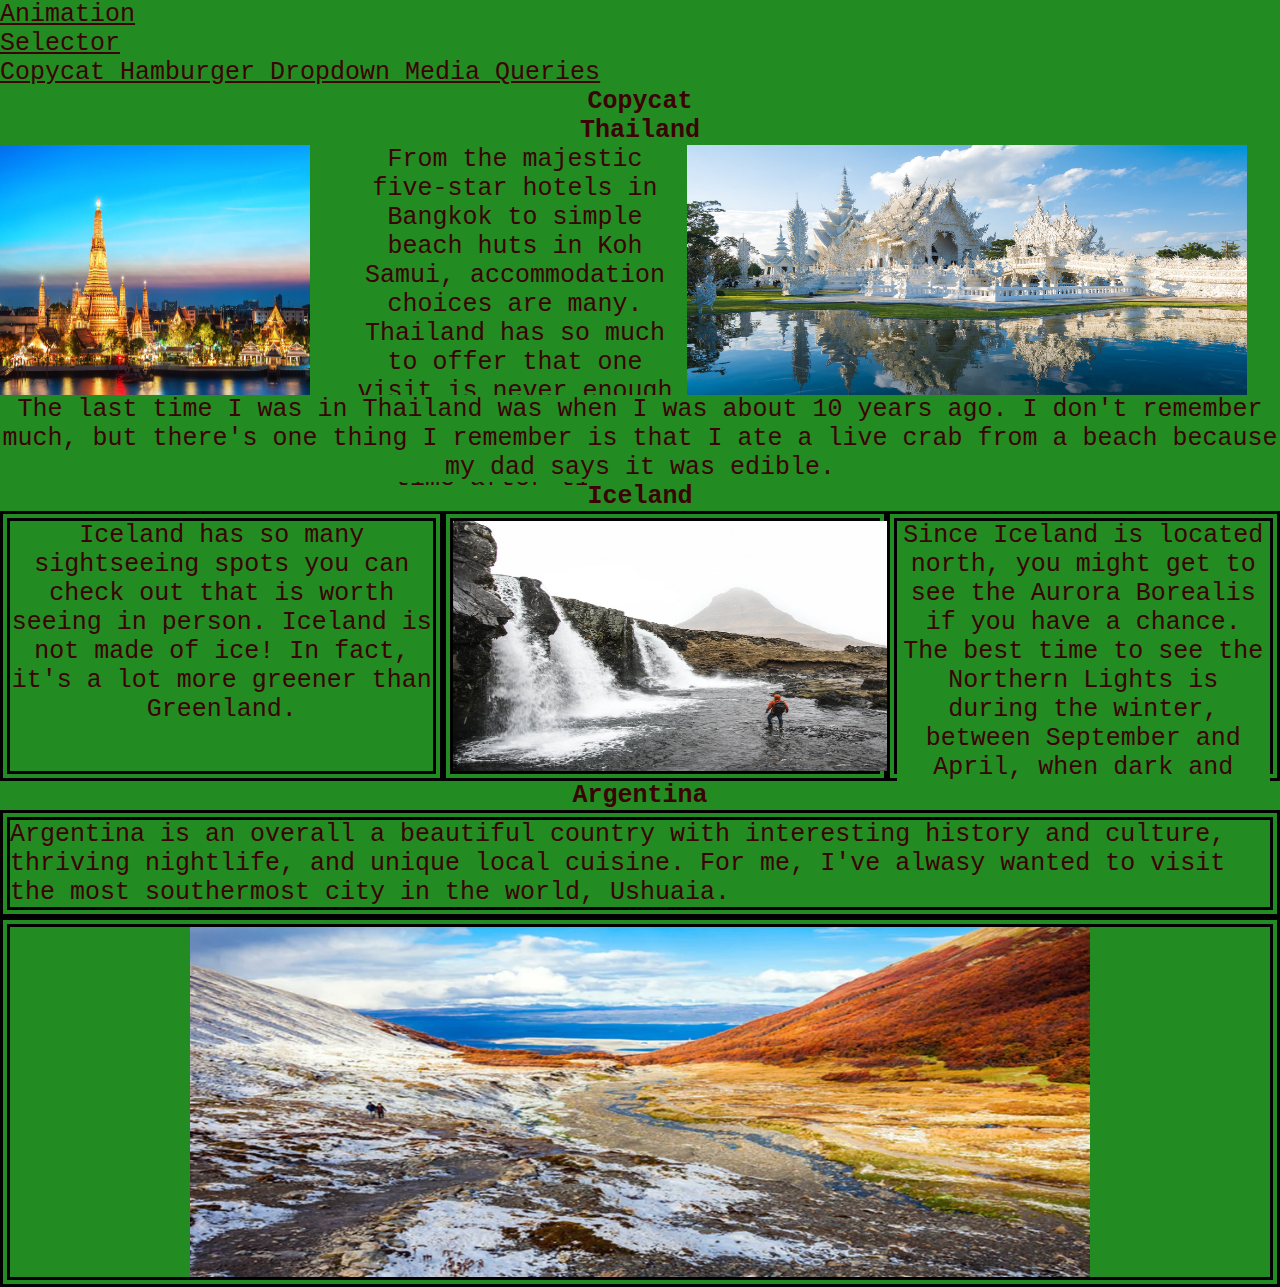
<file: index.html>
<!DOCTYPE html>
<html lang="en">
<head>
    <meta charset="UTF-8">
    <meta http-equiv="X-UA-Compatible" content="IE=edge">
    <meta name="viewport" content="width=device-width, initial-scale=1.0">
    <link rel="stylesheet" href="https://cdn.jsdelivr.net/npm/bootstrap@4.6.0/dist/css/bootstrap.min.css"
    integrity="sha384-B0vP5xmATw1+K9KRQjQERJvTumQW0nPEzvF6L/Z6nronJ3oUOFUFpCjEUQouq2+l" crossorigin="anonymous">
    <script src="https://code.jquery.com/jquery-3.5.1.slim.min.js"
    integrity="sha384-DfXdz2htPH0lsSSs5nCTpuj/zy4C+OGpamoFVy38MVBnE+IbbVYUew+OrCXaRkfj"
    crossorigin="anonymous"></script>
    <script src="https://cdn.jsdelivr.net/npm/bootstrap@4.6.0/dist/js/bootstrap.bundle.min.js"
    integrity="sha384-Piv4xVNRyMGpqkS2by6br4gNJ7DXjqk09RmUpJ8jgGtD7zP9yug3goQfGII0yAns"
    crossorigin="anonymous"></script>
    <link rel="stylesheet" type="text/css" href="style.css">
    <link href="https://cdn.jsdelivr.net/npm/bootstrap@5.1.1/dist/css/bootstrap.min.css" rel="stylesheet" integrity="sha384-F3w7mX95PdgyTmZZMECAngseQB83DfGTowi0iMjiWaeVhAn4FJkqJByhZMI3AhiU" crossorigin="anonymous">
    <title>Travel</title>
      <link rel="stylesheet" href="https://cdn.jsdelivr.net/npm/bootstrap@4.6.0/dist/css/bootstrap.min.css"
        integrity="sha384-B0vP5xmATw1+K9KRQjQERJvTumQW0nPEzvF6L/Z6nronJ3oUOFUFpCjEUQouq2+l" crossorigin="anonymous">
    <script src="https://code.jquery.com/jquery-3.5.1.slim.min.js"
        integrity="sha384-DfXdz2htPH0lsSSs5nCTpuj/zy4C+OGpamoFVy38MVBnE+IbbVYUew+OrCXaRkfj"
        crossorigin="anonymous"></script>
    <script src="https://cdn.jsdelivr.net/npm/bootstrap@4.6.0/dist/js/bootstrap.bundle.min.js"
        integrity="sha384-Piv4xVNRyMGpqkS2by6br4gNJ7DXjqk09RmUpJ8jgGtD7zP9yug3goQfGII0yAns"
        crossorigin="anonymous"></script>
        <style>
            *{
                margin: 0;
                padding: 0;
                font-family: monospace;
                font-size: 25px;
            }
            ul li{
                float: left;
                list-style-type: none;
                opacity: 0.8;
            }
            ul li a{
                border: black solid;
                box-shadow: 15px 8px 16px 15px black;
                margin-right: 5px;
                text-decoration: none;
                width: 120px;
                height: 50px;
                line-height: 50px;
                display: inline-block;
                color: blue;
                text-align: center;
        
            }
            ul li a:hover{
                background-color: silver;
                color: springgreen;
                font-size: 30px;
    
     
            }
            .dropdown li a{
                height: 25px;
                line-height: 25px;
            }
            .dropdown li{
                float: none;
            }
            li .dropdown {
                visibility: hidden;
            }
            li:hover .dropdown{
                visibility: visible;
            }
        </style>
    </head>
    
</head>

</html>
<body>
    
        <nav>
       
    
            <a class="nav" href="animation.html"> Animation </a>
            <br>
            <a class="nav" href="selector.html"> Selector </a>
            <br>
            <a class="nav" href="index.html"> Copycat </a>
            <a class="nav" href="hamburger.html"> Hamburger </a>
            <a class="nav" href="dropdown.html"> Dropdown </a>
            <a class="nav" href="mediaqueries.html"> Media Queries </a>

        </nav>

    </nav>
    <h1> Copycat </h1>
    <h1> Thailand </h1>
    <div class="flexbox-container">
        <div class="flexbox-container container1">
            <div class="flexbox-item flexone">
                <img src="images/banner_5c1bf0c11e162_bangkok-and-island-of-thailand.jpg" height="250" width="310">            
            </div>
        <div class="flexbox-item flextwo">
            <p> From the majestic five-star hotels in Bangkok to simple beach huts in Koh Samui, accommodation choices are many. Thailand has so much to offer that one visit is never enough – you'll want to come back and discover more time after time.</p>
        </div> 
        <div class="flexbox-item flexthree">
            <img src="images/GettyImages-636982952-e1592703310661.jpg" height="250" width="560">
        </div>
    
    <div class="flexbox-container container2">
        <div class="flexbox-item flexfour">
         <p>The last time I was in Thailand was when I was about 10 years ago. I don't remember much, but there's one thing I remember is that I ate a live crab from a beach because my dad says it was edible. </p>
        </div>
    </div>
    <h1> Iceland </h1>
    <div class="flexbox-container container3">
        <div class="felxbox-item flexfive">
            <p> Iceland has so many sightseeing spots you can check out that is worth seeing in person. Iceland is not made of ice! In fact, it's a lot more greener than Greenland. </p>
        </div>
        <div class="flexbox-item flexsix">
            <img src="images/iceland1.jpg" height="250" width="600">
        </div>
        <div class="flexbox-item flexseven">
            <p> Since Iceland is located north, you might get to see the Aurora Borealis if you have a chance. The best time to see the Northern Lights is during the winter, between September and April, when dark and long nights have taken over from the bright summernights in Iceland. I will hopefully go there someday, just once. </p>
        </div>
    </div>
        <div class="flexbox-container container4">
            <h1> Argentina </h1>
            <div class="flexbox-item flexeight">
                <p> Argentina is an overall a beautiful country with interesting history and culture, thriving nightlife, and unique local cuisine. For me, I've alwasy wanted to visit the most southermost city in the world, Ushuaia.    </p>
            </div>
        </div>
        <div class="flexbox-container container5">
            <div class="flexbox-item flexnine">
                <img src="images/b89e9744d5820a5ca35c40f99c990d77fb955235.webp" height="350" width="900">
            </div>
        </div>
    </div>
    
    
</body>
</file>
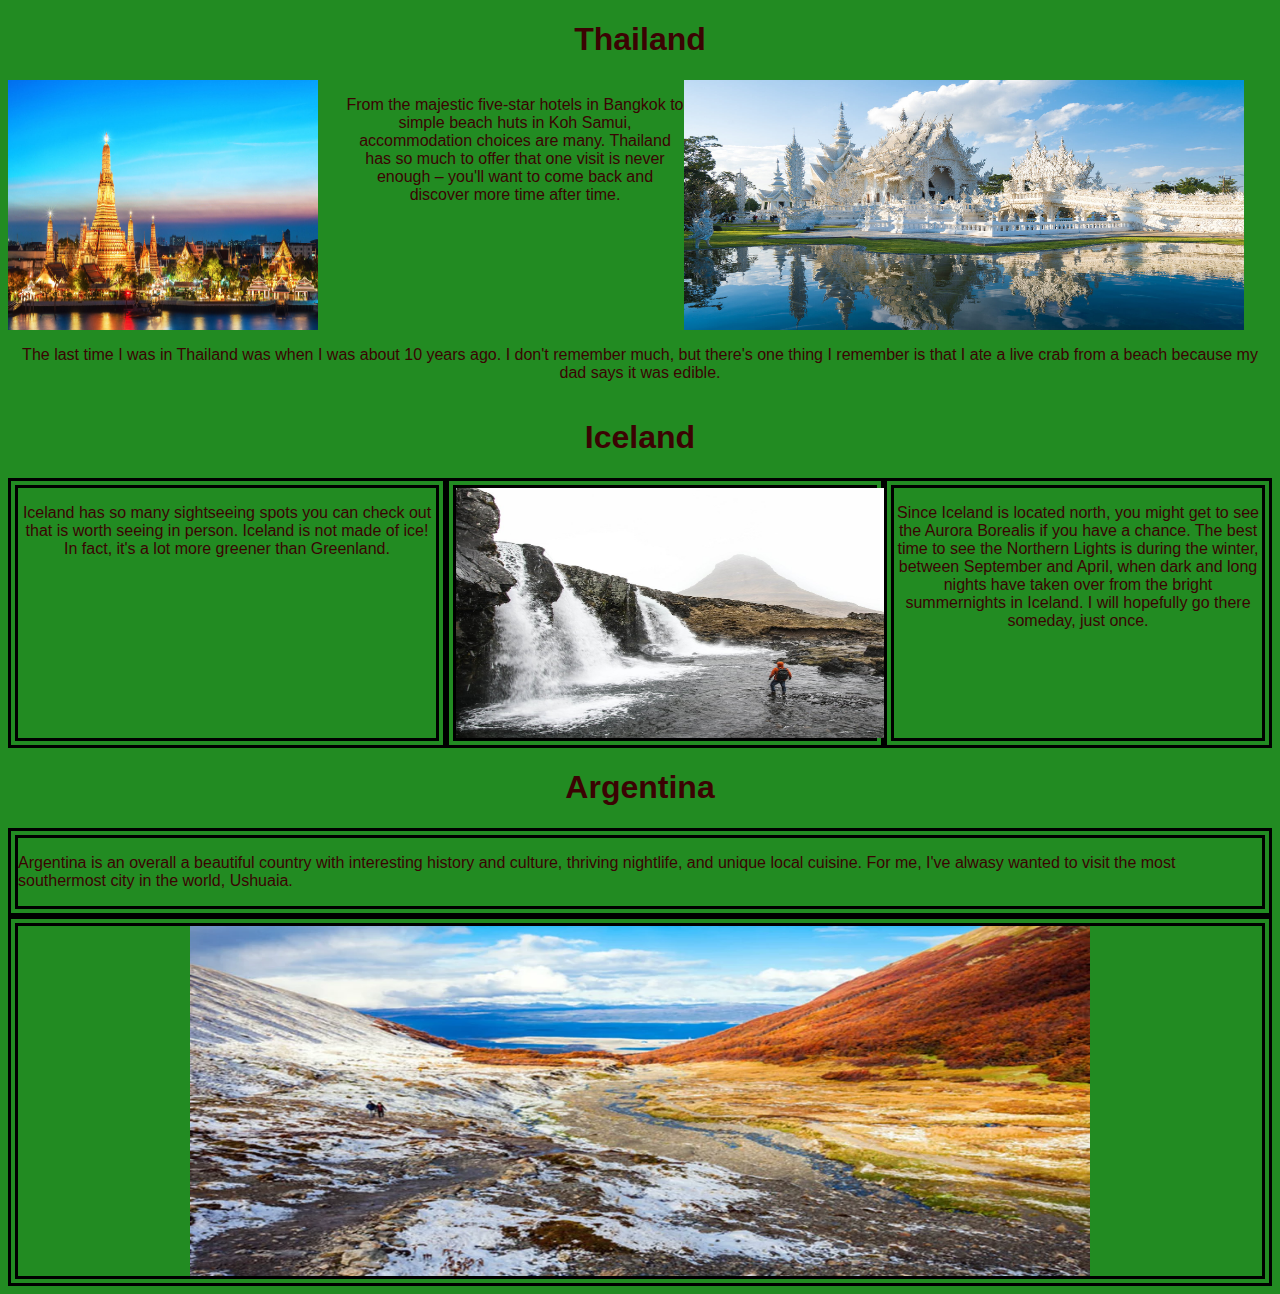
<file: flexbox.html>
<!DOCTYPE html>
<html lang="en">
<head>
    <meta charset="UTF-8">
    <meta http-equiv="X-UA-Compatible" content="IE=edge">
    <meta name="viewport" content="width=device-width, initial-scale=1.0">
    <link rel="stylesheet" type="text/css" href="style.css">
    <link href="https://cdn.jsdelivr.net/npm/bootstrap@5.1.1/dist/css/bootstrap.min.css" rel="stylesheet" integrity="sha384-F3w7mX95PdgyTmZZMECAngseQB83DfGTowi0iMjiWaeVhAn4FJkqJByhZMI3AhiU" crossorigin="anonymous">
    <title>Travel</title>
</head>
<body>
    
</body>
</html>
<body>
    <h1> Thailand </h1>
    <div class="flexbox-container">
        <div class="flexbox-item flexone">
            <img src="images/banner_5c1bf0c11e162_bangkok-and-island-of-thailand.jpg" height="250" width="310">            
        </div>
        <div class="flexbox-item flextwo">
        <p> From the majestic five-star hotels in Bangkok to simple beach huts in Koh Samui, accommodation choices are many. Thailand has so much to offer that one visit is never enough – you'll want to come back and discover more time after time.</p>
        </div> 
        <div class="flexbox-item flexthree">
            <img src="images/GettyImages-636982952-e1592703310661.jpg" height="250" width="560">
        </div>
    </div>
    <div class="flexbox-container container2">
        <div class="flexbox-item flexfour">
         <p>The last time I was in Thailand was when I was about 10 years ago. I don't remember much, but there's one thing I remember is that I ate a live crab from a beach because my dad says it was edible. </p>
        </div>
    </div>
    <h1> Iceland </h1>
    <div class="flexbox-container container3">
        <div class="felxbox-item flexfive">
            <p> Iceland has so many sightseeing spots you can check out that is worth seeing in person. Iceland is not made of ice! In fact, it's a lot more greener than Greenland. </p>
        </div>
        <div class="flexbox-item flexsix">
            <img src="images/iceland1.jpg" height="250" width="600">
        </div>
        <div class="flexbox-item flexseven">
            <p> Since Iceland is located north, you might get to see the Aurora Borealis if you have a chance. The best time to see the Northern Lights is during the winter, between September and April, when dark and long nights have taken over from the bright summernights in Iceland. I will hopefully go there someday, just once. </p>
        </div>
    </div>
    <div class="flexbox-container container4">
        <h1> Argentina </h1>
        <div class="flexbox-item flexeight">
            <p> Argentina is an overall a beautiful country with interesting history and culture, thriving nightlife, and unique local cuisine. For me, I've alwasy wanted to visit the most southermost city in the world, Ushuaia.    </p>
        </div>
    </div>
    <div class="flexbox-container container5">
        <div class="flexbox-item flexnine">
            <img src="images/b89e9744d5820a5ca35c40f99c990d77fb955235.webp" height="350" width="900">
        </div>
    </div>
    </div>
    
    
</body>
</file>
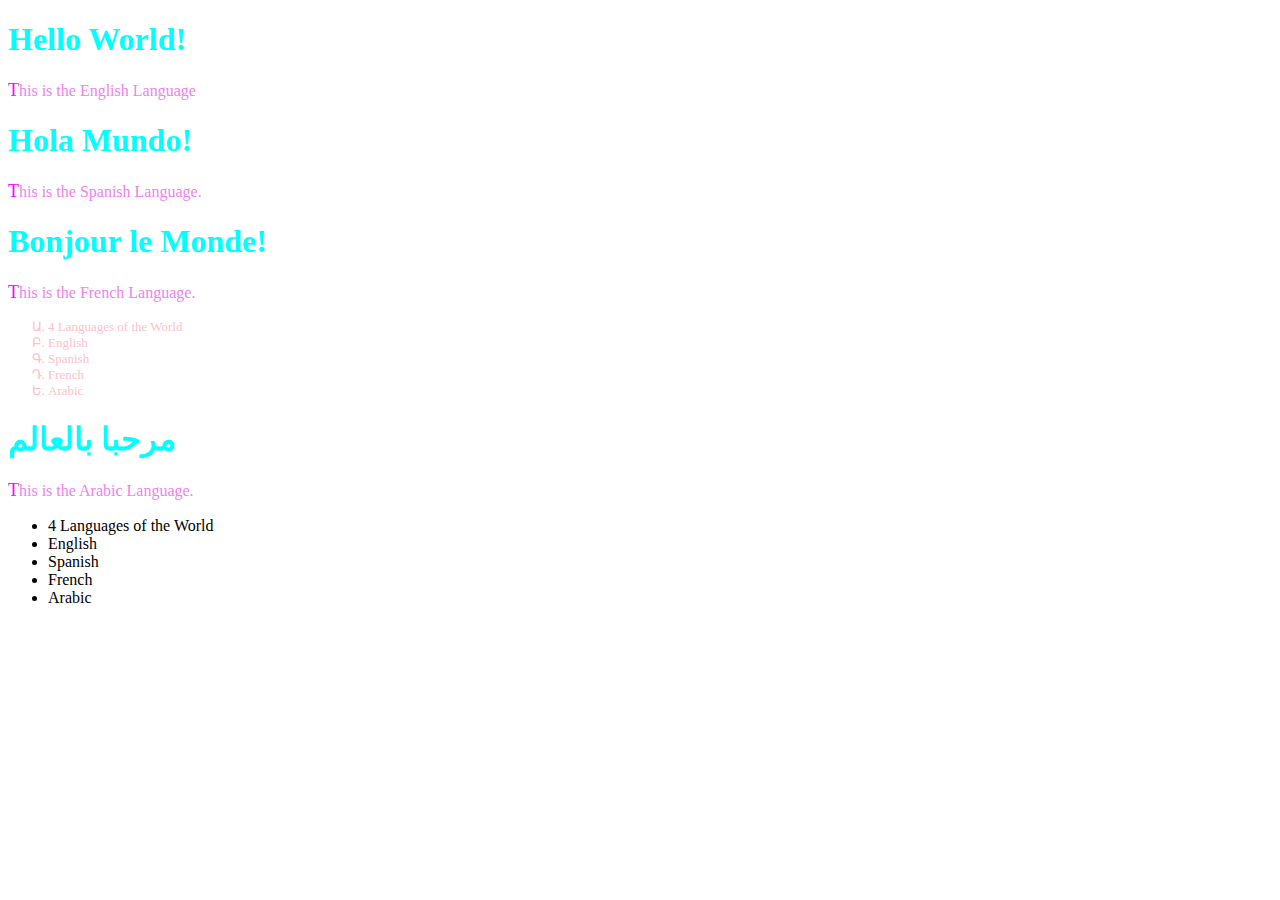
<file: selector.html>
<!DOCTYPE html>
<html lang="en">
<head>
    <meta charset="UTF-8">
    <meta http-equiv="X-UA-Compatible" content="IE=edge">
    <meta name="viewport" content="width=device-width, initial-scale=1.0">
    <title> Selector </title>
</head>
<style>
    h1{
        color:red
    }
    h4, p{
        color:violet
    }
    #world{
        color: blueviolet;
    }
    .section1, h1{
        color:aqua
    }
    .section2 > ul > li{
        color: pink;
        font-size: small;
        list-style-type: armenian;
        transition-property: color, transform;
        transition-duration: 4s;
    }
    p::first-letter{
        color: fuchsia;
        font-size: large;

    }
</style>
<body>
     <div class="section1">
        <h1> Hello World!</h1>
        <p>This is the English Language</p>
    </div>
    <h1>Hola Mundo!</h1>
    <p>This is the Spanish Language.</p>
    <!--make style changes 5 to this div's <p>
            include a transform-->
    <!--make style changes to the <li> in this div
                make seperate style changes to the 
            'spanish' class <li>-->
    <div class="section2">
        <h1>Bonjour le Monde!</h1>
        <p>This is the French Language.</p>
        <ul>
            <li>4 Languages of the World</li>
            <li>English</li>
            <li class="Spanish">Spanish</li>
            <li>French</li>
            <li>Arabic</li>
        </ul>
    </div>
    <!--make style changes to this div's <p> tag and
        <ul> tag. Include an animation on the <li>-->
    <div class="section3">
        <h1>مرحبا بالعالم</h1>
        <p>This is the Arabic Language. </p>
        <ul>
            <li>4 Languages of the World</li>
            <li>English</li>
            <li> Spanish</li>
            <li>French</li>
            <li>Arabic</li>
        </ul>
    </div>
    
</body>
</html>
</file>
<file: style.css>
*{
    color: rgb(59, 3, 3);
    background-color: forestgreen ;
    font-family: 'Lucida Sans', 'Lucida Sans Regular', 'Lucida Grande', 'Lucida Sans Unicode', Geneva, Verdana, sans-serif;
}
h1{
    text-align: center;
}
.flexbox-container{
    display: flex;
    flex-direction: row;
    flex-wrap: wrap;
    justify-content:space-evenly;
    align-content: space-around;
    flex-grow: 2;
    flex-shrink: 1;
}
.flexone{
    height: 250px;
    width: 250px;
    border: rgb(0, 0, 0) 10px;
    justify-content: space-evenly;
    flex-grow: 2;
    flex-shrink: 1;
}
.flextwo{
    height: 250px;
    width: 250px;
    border: rgb(0, 0, 0) 10px;
    text-align: center;
    justify-content: space-between;
    flex-grow: 2;
    flex-shrink: 1;
}
.flexthree{
    height: 250px;
    width: 500px;
    border: rgb(0, 0, 0) 10px;
    justify-content:space-evenly;
    flex-grow: 2;
    flex-shrink: 1;

}
.container2{
    display: flex;
    flex-direction: row;
    flex-wrap: wrap;
    justify-content:space-evenly;
    align-content: space-around;
    flex-grow: 2;
    flex-shrink: 1;
}
.flexfour{
    border: rgb(0, 0, 0) 10px;
    justify-content:space-evenly;
    text-align: center;
    flex-grow: 2;
    flex-shrink: 1;
}
.container3{
    display: flex;
    flex-direction: row;
    flex-wrap: wrap;
    justify-content:space-evenly;
    align-content: space-around;
    flex-grow: 2;
    flex-shrink: 1;
}
.flexfive{
    height: 250px;
    width: 400px;
    border: double rgb(0, 0, 0) 10px;
    justify-content:space-evenly;
    text-align: center;
    flex-grow: 2;
    flex-shrink: 1;
}
.flexsix{
    
    height: 250px;
    width: 400px;
    border: double rgb(0, 0, 0) 10px;
    justify-content:space-around;
    text-align: center;
    flex-grow: 2;
    flex-shrink: 1;
}
.flexseven{
    height: 250px;
    width: 350px;
    border: double rgb(0, 0, 0) 10px;
    justify-content:space-around;
    text-align: center;
    flex-grow: 2;
    flex-shrink: 1;
}
.container4{
    display: flex;
    flex-direction: row;
    flex-wrap: wrap;
    justify-content:space-evenly;
    align-content: space-around;
    flex-grow: 2;
    flex-shrink: 1;
}
.flexeight{
    display: flex;
    flex-direction: row;
    flex-wrap: wrap;
    justify-content:space-evenly;
    align-content: space-around;
    flex-grow: 2;
    flex-shrink: 1;
    border: double rgb(0, 0, 0) 10px;
}
.container5{
    display: flex;
    flex-direction: row;
    flex-wrap: wrap;
    justify-content:space-evenly;
    align-content: space-around;
    flex-grow: 2;
    flex-shrink: 1;
}
.flexnine{
    display: flex;
    flex-direction: row;
    flex-wrap: wrap;
    justify-content:space-evenly;
    align-content: space-around;
    flex-grow: 2;
    flex-shrink: 1;
    border: double rgb(0, 0, 0) 10px;
     
}
</file>
